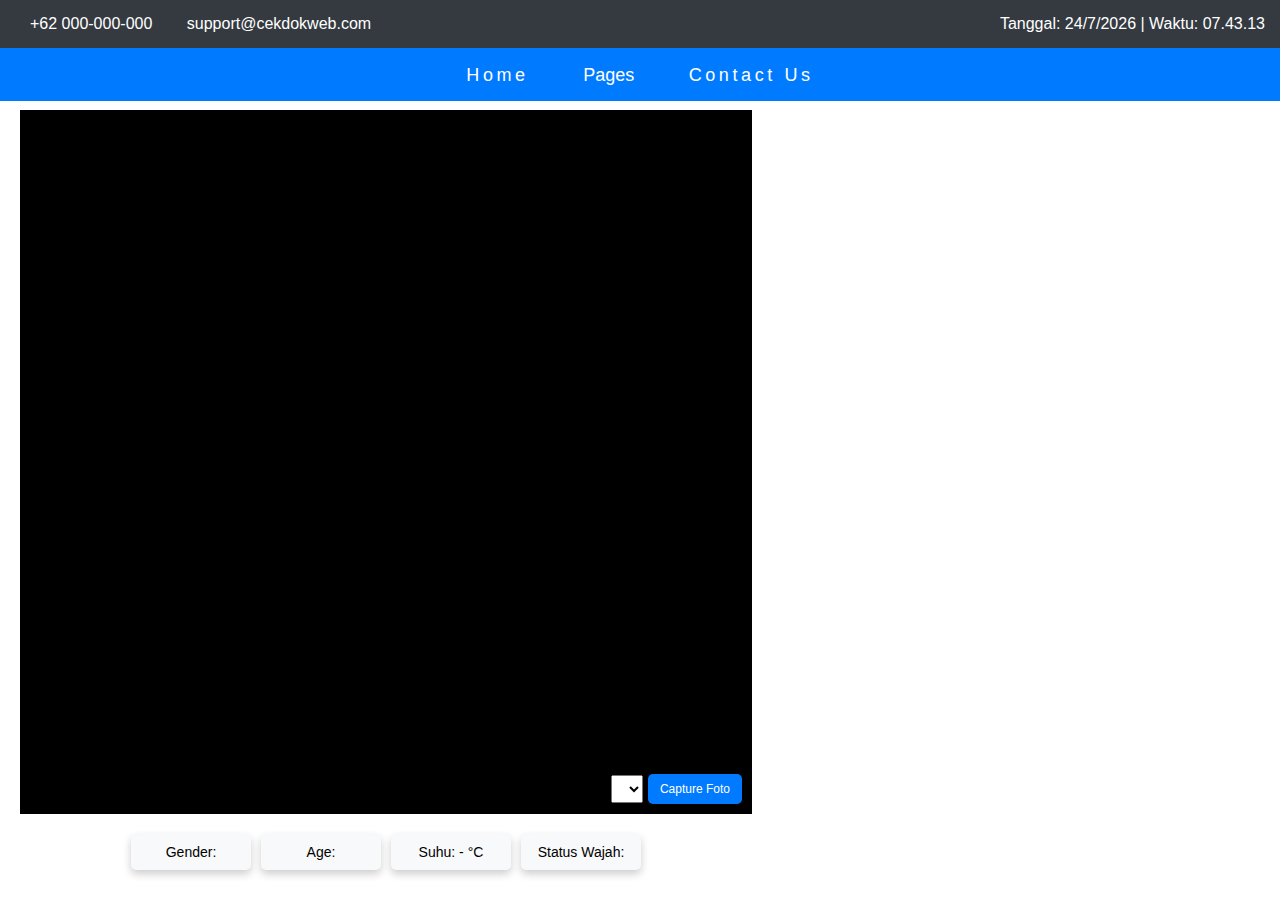
<file: Index.html.html>
<!DOCTYPE html>
<html lang="id">

<head>
    <meta charset="UTF-8">
    <meta name="viewport" content="width=device-width, initial-scale=1.0">
    <title>Medical Check-Up AI Camera</title>
    <link rel="stylesheet" href="gaya.css">
    <style>
        /* Reset margin dan padding untuk semua elemen */
        * {
            margin: 0;
            padding: 0;
            box-sizing: border-box;
        }

        /* Body */
        body {
            font-family: Arial, sans-serif;
            display: flex;
            flex-direction: column;
            height: 100vh;
            overflow: hidden;
        }

        /* Container atas */
        .top-container {
            background-color: #343a40;
            color: #fff;
            display: flex;
            flex-direction: column;
            width: 100%;
            position: fixed;
            top: 0;
            left: 0;
            z-index: 1000;
        }

        /* Bar atas */
        .topbar {
            padding: 15px;
            display: flex;
            justify-content: space-between;
            align-items: center;
            font-size: 16px;
            border-bottom: 2px solid #007bff;
        }

        /* Link di bar atas */
        .topbar a {
            color: #fff;
            text-decoration: none;
            margin: 0 15px;
        }

        /* Menu navigasi */
        .nav-menu {
            background-color: #007bff;
            padding: 15px;
            text-align: center;
        }

        /* Link di menu navigasi */
        .nav-menu a {
            color: #fff;
            text-decoration: none;
            margin: 0 50px;
            font-size: 18px;
        }

        /* Dropdown container */
        .dropdown {
            position: relative;
            display: inline-block;
        }

        /* Dropdown tombol */
        .dropdown-btn {
            color: #fff;
            background-color: transparent;
            border: none;
            cursor: pointer;
            font-size: 18px;
            padding: 0;
        }

        /* Dropdown content (hidden by default) */
        .dropdown-content {
            display: none;
            position: absolute;
            background-color: #f1f1f1;
            min-width: 160px;
            box-shadow: 0px 8px 16px 0px rgba(0, 0, 0, 0.2);
            z-index: 1;
            border-radius: 5px;
        }

        /* Links di dalam dropdown */
        .dropdown-content a {
            color: black;
            padding: 12px 16px;
            text-decoration: none;
            display: block;
            text-align: left;
        }

        /* Tampilkan dropdown menu saat hover */
        .dropdown:hover .dropdown-content {
            display: block;
        }

        /* Ubah background dropdown links saat hover */
        .dropdown-content a:hover {
            background-color: #ddd;
        }

        /* Wrapper utama untuk konten */
        .box-wrapper {
            margin-top: 90px;
            display: flex;
            flex-direction: row;
            flex-grow: 1;
            overflow: hidden; /* Mencegah scroll */
            padding: 20px;
        }

        /* Kontainer utama untuk video dan info */
        #box4 {
            flex: 3;
            display: flex;
            flex-direction: column;
            justify-content: center;
            align-items: center;
            position: relative;
        }

        /* Kontainer video */
        #video-container {
            width: 100%;
            height: calc(100% - 50px);
            display: flex;
            justify-content: center;
            align-items: center;
            background-color: #000;
            position: relative;
        }

        /* Elemen video */
        #videoElement {
            width: 100%;
            height: 100%;
            object-fit: cover;
        }

        /* Kontrol tombol dan pemilihan kamera di bawah video */
        #controls {
            display: flex;
            justify-content: flex-end;
            align-items: center;
            width: 100%;
            position: absolute;
            bottom: 10px; /* Tombol di bawah kamera */
            right: 10px;  /* Selaraskan ke kanan */
        }

        /* Kontainer pemilihan kamera */
        #cameraSelectorContainer {
            margin-right: 5px;
        }

        /* Gaya untuk select */
        #cameraSelector {
            padding: 5px;
            font-size: 12px;
        }

        /* Tombol kontrol */
        #captureButton {
            padding: 8px 12px;
            font-size: 12px;
            background-color: #007bff; /* Ganti warna latar belakang tombol */
            color: #fff;
            border: none;
            border-radius: 5px;
            cursor: pointer;
        }

        /* Kotak untuk Age, Gender, Suhu, dan Status Wajah secara horizontal di bawah kamera */
        .info-container {
            display: flex;
            justify-content: center;
            gap: 10px;
            margin-top: 10px;
            padding: 10px 0;
        }

        /* Box info */
        .info-box {
            padding: 10px;
            background-color: #f8f9fa;
            border-radius: 5px;
            box-shadow: 0 4px 8px rgba(0, 0, 0, 0.2);
            width: 120px;
            text-align: center;
            font-size: 14px;
        }

        /* Box iframe */
        #box8 {
            flex: 2;
            display: flex;
            justify-content: center;
            align-items: center;
            margin-left: 20px;
            overflow: hidden;
        }

        /* Style untuk iframe Chatbase */
        #box8 iframe {
            width: 100%;
            height: 100%;
            border: none;
        }
    </style>
</head>

<body>
    <div class="top-container">
        <div class="topbar">
            <div>
                <a href="tel:+62000000000">+62 000-000-000</a>
                <a href="mailto:support@cekdokweb.com">support@cekdokweb.com</a>
            </div>
            <div id="waktu"></div>
        </div>
        <div class="nav-menu">
            <a href="index.html">Home</a>
            <!-- Dropdown Pages -->
            <div class="dropdown">
                <button class="dropdown-btn">Pages</button>
                <div class="dropdown-content">
                    <li><a href="AI CHAT.html">Medical Check-Up AI BOT</a></li>
                    <li><a href="http://cekdok.proiptek.com">Contact Us Chat</a></li>
                    <li><a href="login index meet.html">Video Call</a></li>
                    <li><a href="https://66d438c0edbbf.site123.me/https://info-theardhana-2024.my.canva.site/registration">Registration</a></li>
                </div>
            </div>
            <a href="https://info-theardhana-2024.my.canva.site/contact-us">Contact Us</a>
        </div>
    </div>

    <div class="box-wrapper">
        <div id="box4">
            <div id="video-container">
                <video id="videoElement" autoplay></video>
                <canvas id="canvasElement" style="display: none;"></canvas>

                <!-- Kontrol Kamera dan Tombol Capture di pojok bawah video -->
                <div id="controls">
                    <div id="cameraSelectorContainer">
                        <select id="cameraSelector"></select>
                    </div>
                    <button id="captureButton" class="control-button">Capture Foto</button>
                </div>
            </div>

            <!-- Kotak untuk Age, Gender, Suhu, dan Status Wajah secara horizontal di bawah kamera -->
            <div class="info-container">
                <div class="info-box">
                    <p>Gender: <span id="gender"></span></p>
                </div>
                <div class="info-box">
                    <p>Age: <span id="age"></span></p>
                </div>
                <div class="info-box">
                    <p>Suhu: <span id="temperature">-</span> °C</p>
                </div>
                <div class="info-box face-status-box">
                    <p>Status Wajah: <span id="faceStatus"></span></p>
                </div>
            </div>
        </div>

        <div id="box8">
            <iframe
                src="https://www.chatbase.co/chatbot-iframe/-vnBl4SdrkfxVXeYglerK"
                width="75%"
                style="height: 50%; min-height: 600px"
                frameborder="0"
            ></iframe>
        </div>
    </div>

    <script src="script.js"></script>
</body>

</html>
</file>
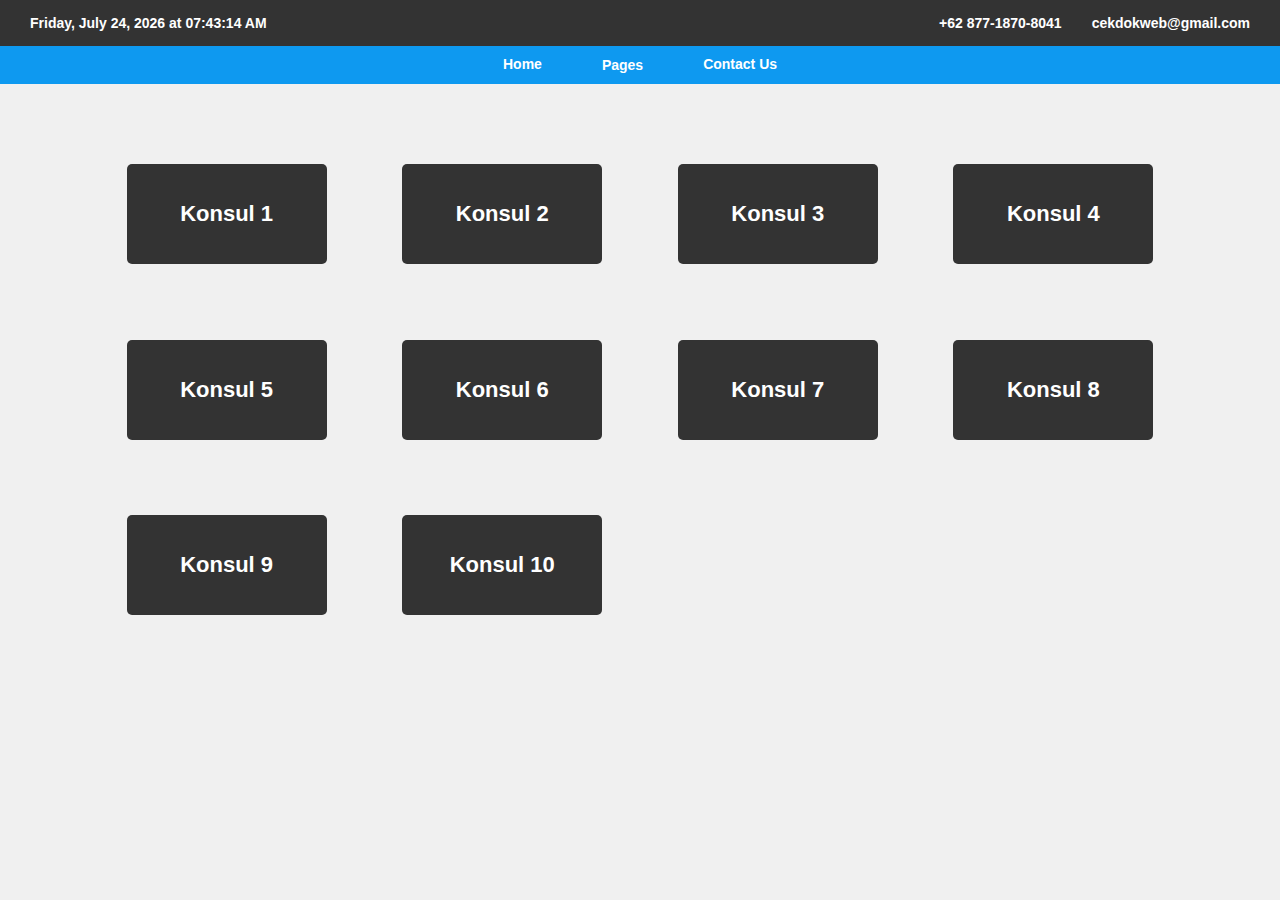
<file: Indexmeet.html>
<!DOCTYPE html>
<html lang="en">
<head>
    <meta charset="UTF-8">
    <meta name="viewport" content="width=device-width, initial-scale=1.0">
    <title>JOIN MEETING</title>
    <link rel="stylesheet" href="style09.css">
</head>
<body>
    <div class="contact-info">
        <div class="left">
            <p id="date-time">Date & Time</p>
        </div>
        <div class="right">
            <p id="phone">
                <a href="https://wa.me/6287718708041" target="_blank">+62 877-1870-8041</a>
            </p>
            <p id="email">
                <a href="mailto:cekdokweb@gmail.com">cekdokweb@gmail.com</a>
            </p>
        </div>
    </div>
    <div class="nav-menu">
        <a href="index.html" class="nav-link">Home</a>
        <div class="dropdown">
            <a href="" class="nav-link">Pages</a>
            <div class="dropdown-content">
                <li><a href="AI CHAT.html">Medical Check-Up AI BOT</a></li>
                <li><a href="http://cekdok.proiptek.com">Contact Us Chat</a></li>
                <li><a href="login index meet.html">Video Call</a></li>
                <li><a href="https://info-theardhana-2024.my.canva.site/registration">Registration</a></li>
            </div>
        </div>
        <a href="https://info-theardhana-2024.my.canva.site/contact-us" class="nav-link">Contact Us</a>
    </div>
    <div class="container">
        <a href="ROOM1.html" class="box">Konsul 1</a>
        <a href="ROOM2.html" class="box">Konsul 2</a>
        <a href="ROOM3.html" class="box">Konsul 3</a>
        <a href="ROOM4.html" class="box">Konsul 4</a>
        <a href="ROOM5.html" class="box">Konsul 5</a>
        <a href="ROOM6.html" class="box">Konsul 6</a>
        <a href="ROOM7.html" class="box">Konsul 7</a>
        <a href="ROOM8.html" class="box">Konsul 8</a>
        <a href="ROOM8.html" class="box">Konsul 9</a>
        <a href="ROOM10.html" class="box">Konsul 10</a>
    </div>
    <script src="script50.js"></script>
</body>
</html>
</file>
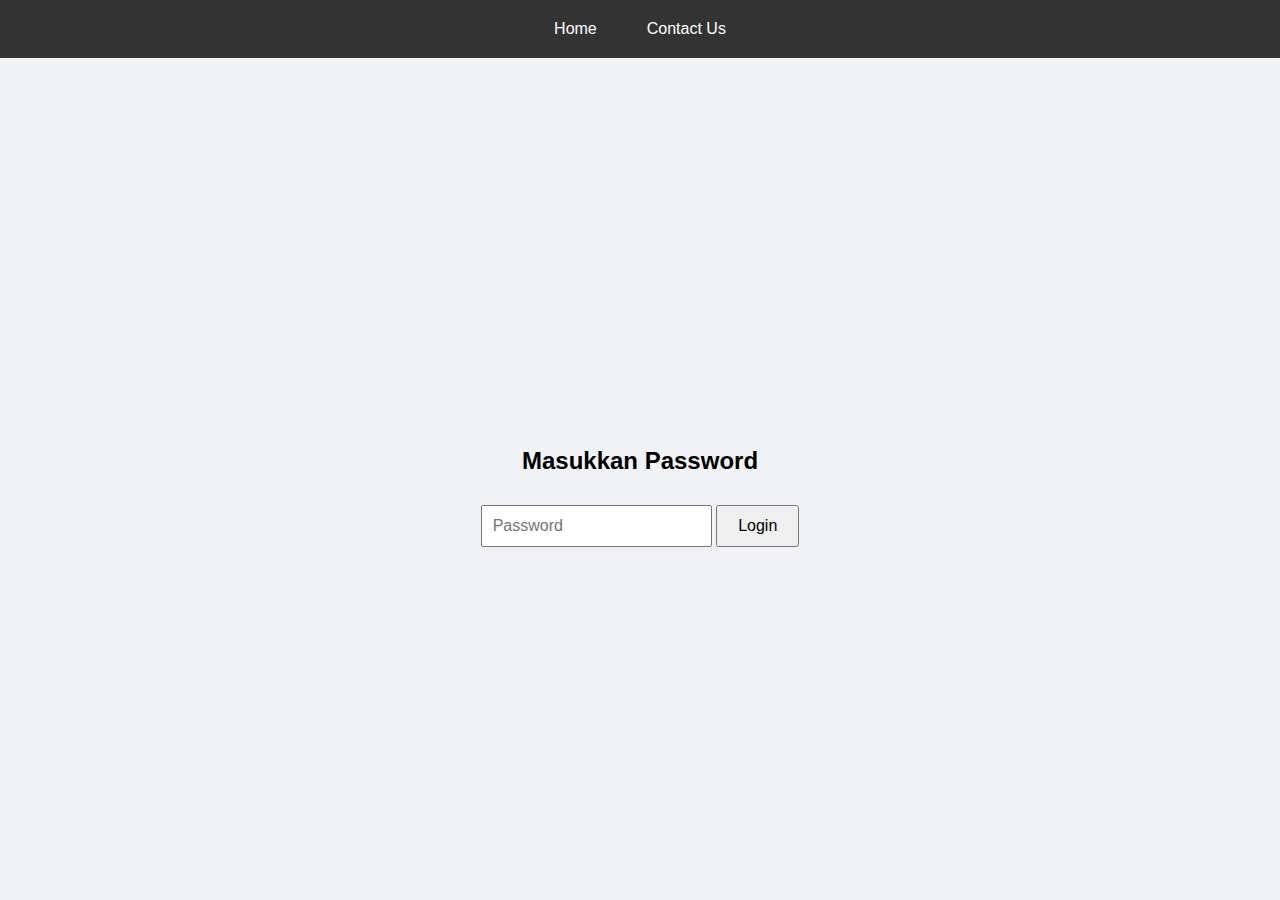
<file: login index meet.html>
<!DOCTYPE html>
<html lang="en">
<head>
    <meta charset="UTF-8">
    <meta name="viewport" content="width=device-width, initial-scale=1.0">
    <title>Login</title>
    <link rel="stylesheet" href="styleloginmet.css"> <!-- Menghubungkan CSS -->
</head>
<body>
    <div class="nav-menu">
        <a href="index.html" class="nav-link">Home</a>
        <a href="https://info-theardhana-2024.my.canva.site/contact-us" class="nav-link">Contact Us</a>
    </div>
    
    <div class="login-container">
        <h2>Masukkan Password</h2>
        <input type="password" id="password" placeholder="Password">
        <button onclick="checkPassword()">Login</button>
        <p id="error-message" style="color: red;"></p>
    </div>

    <script>
        function checkPassword() {
            const password = document.getElementById('password').value;
            const correctPassword = '1857300';
            if (password === correctPassword) {
                window.location.href = 'indexmeet.html'; // Ganti dengan nama file halaman utama Anda
            } else {
                document.getElementById('error-message').innerText = 'Password salah, coba lagi.';
            }
        }
    </script>
</body>
</html>
</file>
<file: styleloginmet.css>
body {
    display: flex;
    flex-direction: column;
    justify-content: center;
    align-items: center;
    height: 100vh;
    background-color: #f0f2f5;
    font-family: Arial, sans-serif;
    margin: 0; /* Menghapus margin default */
}

.nav-menu {
    width: 100%;
    background-color: #333;
    padding: 10px 20px;
    display: flex;
    justify-content: center; /* Mengubah menjadi center */
    align-items: center;
    position: absolute;
    top: 0;
}

.nav-link {
    color: white;
    text-decoration: none;
    padding: 10px;
    transition: background-color 0.3s;
    margin: 0 15px; /* Menambahkan margin horizontal untuk jarak */
}

.nav-link:hover {
    background-color: #575757;
}

.login-container {
    text-align: center;
    margin-top: 100px; /* Memberi jarak untuk navbar */
}

input {
    padding: 10px;
    margin: 10px 0;
    font-size: 16px;
}

button {
    padding: 10px 20px;
    font-size: 16px;
}
</file>
<file: gaya.css>
/* Reset margin dan padding untuk semua elemen */
* {
    margin: 0;
    padding: 0;
    box-sizing: border-box;
}

/* Smooth scrolling */
html {
    scroll-behavior: smooth;
}

/* Body */
body {
    font-family: Arial, sans-serif;
    display: flex;
    flex-direction: column;
    height: 100vh;
    overflow: hidden;
}

/* Container atas */
.top-container {
    background-color: #343a40;
    color: #fff;
    display: flex;
    flex-direction: column;
    width: 100%;
    position: fixed;
    top: 0;
    left: 0;
    z-index: 1000;
}

/* Bar atas */
.topbar {
    padding: 15px;
    display: flex;
    justify-content: space-between;
    align-items: center;
    font-size: 16px;
    border-bottom: 2px solid #007bff;
}

/* Link di bar atas */
.topbar a {
    color: #fff;
    text-decoration: none;
    margin: 0 15px;
}

/* Kontainer untuk telepon dan email */
.topbar .left-section,
.topbar .right-section {
    display: flex;
    align-items: center;
}

/* Teks waktu di kanan */
#waktu {
    margin-left: 20px;
}

/* Menu navigasi */
.nav-menu {
    background-color: #007bff;
    padding: 15px;
    text-align: center;
}

/* Link di menu navigasi */
.nav-menu a {
    color: #fff;
    text-decoration: none;
    margin: 0 30px;
    font-size: 14px; /* Mengubah ukuran font menjadi lebih kecil */
    letter-spacing: 0.2em; /* Mengurangi jarak antar huruf */
}

/* Dropdown container */
.dropdown {
    position: relative;
    display: inline-block;
}

/* Dropdown tombol */
.dropdown-btn {
    background-color: #007bff;
    color: white;
    padding: 15px 30px;
    font-size: 18px;
    border: none;
    cursor: pointer;
    text-decoration: none;
}

/* Dropdown content (hidden by default) */
.dropdown-content {
    display: none;
    position: absolute;
    background-color: #f1f1f1;
    min-width: 160px;
    box-shadow: 0px 8px 16px 0px rgba(0, 0, 0, 0.2);
    z-index: 1;
}

/* Links di dalam dropdown */
.dropdown-content a {
    color: black;
    padding: 12px 16px;
    text-decoration: none;
    display: block;
    text-align: left;
}

/* Tampilkan dropdown menu saat hover */
.dropdown:hover .dropdown-content {
    display: block;
}

/* Ubah background dropdown links saat hover */
.dropdown-content a:hover {
    background-color: #ddd;
}

/* Wrapper utama untuk konten */
.box-wrapper {
    margin-top: 90px;
    display: flex;
    flex-direction: row;
    flex-grow: 1;
    overflow: hidden;
    padding: 20px;
}

/* Kontainer utama untuk video dan info */
#box4 {
    flex: 3;
    display: flex;
    flex-direction: column;
    justify-content: center;
    align-items: center;
    position: relative;
}

/* Kontainer video */
#video-container {
    width: 100%;
    height: calc(100% - 50px);
    display: flex;
    justify-content: center;
    align-items: center;
    background-color: #000;
    position: relative;
}

/* Elemen video */
#videoElement {
    width: 100%;
    height: 100%;
    object-fit: cover;
}

/* Kontrol tombol dan pemilihan kamera di bawah video */
#controls {
    display: flex;
    justify-content: flex-end;
    align-items: center;
    width: 100%;
    position: absolute;
    bottom: 10px;
    right: 10px;
}

/* Kontainer pemilihan kamera */
#cameraSelectorContainer {
    margin-right: 5px;
}

/* Gaya untuk select */
#cameraSelector {
    padding: 5px;
    font-size: 12px;
}

/* Tombol kontrol */
#captureButton {
    padding: 8px 12px;
    font-size: 12px;
    background-color: #007bff;
    color: #fff;
    border: none;
    border-radius: 5px;
    cursor: pointer;
}

/* Kotak untuk Age, Gender, Suhu, dan Status Wajah secara horizontal di bawah kamera */
.info-container {
    display: flex;
    justify-content: center;
    gap: 10px;
    margin-top: 10px;
    padding: 10px 0;
}

/* Box info */
.info-box {
    padding: 10px;
    background-color: #f8f9fa;
    border-radius: 5px;
    box-shadow: 0 4px 8px rgba(0, 0, 0, 0.2);
    width: 120px;
    text-align: center;
    font-size: 14px;
}

/* Box iframe */
#box8 {
    flex: 2;
    display: flex;
    justify-content: center;
    align-items: center;
    margin-left: 20px;
    overflow: hidden;
}

/* Style untuk iframe Chatbase */
#box8 iframe {
    width: 100%;
    height: 100%;
    border: none;
}
</file>
<file: style09.css>
/* Basic reset */
* {
    margin: 0;
    padding: 0;
    box-sizing: border-box;
}

body {
    font-family: Arial, sans-serif;
    background-color: #f0f0f0;
    display: flex;
    flex-direction: column;
    align-items: center;
    height: 100vh; /* Mengatur tinggi halaman sesuai viewport */
    overflow: hidden; /* Mencegah scroll */
}

/* Contact Info Styling */
.contact-info {
    width: 100%;
    background-color: #333;
    color: white;
    display: flex;
    justify-content: space-between;
    padding: 15px 30px; /* Increase padding for better spacing */
    font-size: 14px; /* Set smaller font size */
    font-weight: bold; /* Make text bold */
}

.contact-info .left {
    display: flex;
    align-items: center;
}

.contact-info .right {
    display: flex;
    align-items: center;
    gap: 30px; /* Add more space between phone and email */
}

.contact-info p {
    margin: 0;
}

/* Ensure links in contact info are white */
.contact-info a {
    color: white;
    text-decoration: none;
}

.contact-info a:hover {
    text-decoration: underline;
}

/* Navigation Menu Styling */
.nav-menu {
    width: 100%;
    background-color: #0e99f0;
    display: flex;
    justify-content: center;
    padding: 10px 0; /* Reduce padding for a more compact look */
    position: relative; /* Required for absolute positioning of dropdown */
}

.nav-link {
    color: white;
    margin: 0 30px; /* Increase margin for spacing */
    text-decoration: none;
    font-size: 14px; /* Set smaller font size */
    font-weight: bold; /* Make text bold */
    position: relative; /* Required for dropdown positioning */
}

.nav-link:hover {
    color: #ddd;
}

/* Dropdown Styling */
.dropdown {
    position: relative;
}

.dropdown-content {
    display: none;
    position: absolute;
    background-color: #555;
    min-width: 160px;
    z-index: 1;
    top: 100%; /* Position below the dropdown link */
    left: 0;
}

.dropdown-content a {
    color: white;
    padding: 10px 12px; /* Adjust padding */
    text-decoration: none;
    display: block;
    font-size: 14px; /* Set smaller font size */
    font-weight: bold; /* Make text bold */
}

.dropdown-content a:hover {
    background-color: #666;
}

/* Show dropdown content on hover */
.dropdown:hover .dropdown-content {
    display: block;
}

/* Container and Box Styling */
.container {
    display: grid;
    grid-template-columns: repeat(4, 1fr);
    grid-gap: 2cm; /* Add a gap of 2 cm between boxes */
    max-width: 1400px; /* Increase max width of container if needed */
    margin: 80px auto 20px; /* Increase margin-top to move down further */
    justify-content: center; /* Center the boxes horizontally */
    align-items: center; /* Center the boxes vertically */
    overflow: hidden; /* Mencegah scroll di dalam container */
}

.box {
    display: flex;
    justify-content: center;
    align-items: center;
    background-color: #333;
    color: #fff;
    padding: 20px; /* Set padding untuk memperbaiki tampilan */
    text-align: center;
    text-decoration: none;
    font-size: 22px; /* Ukuran font */
    transition: background-color 0.3s ease;
    border-radius: 5px;
    width: 200px; /* Set lebar baru untuk semua kotak */
    height: 100px; /* Set tinggi baru untuk semua kotak */
    font-weight: bold; /* Buat teks tebal */
}

/* Untuk semua kotak, Anda bisa mengganti warna latar belakang saat hover */
.box:hover {
    background-color: #555;
}

/* Responsive Design */
@media (max-width: 600px) {
    .container {
        grid-template-columns: repeat(2, 1fr);
    }
}
</file>
